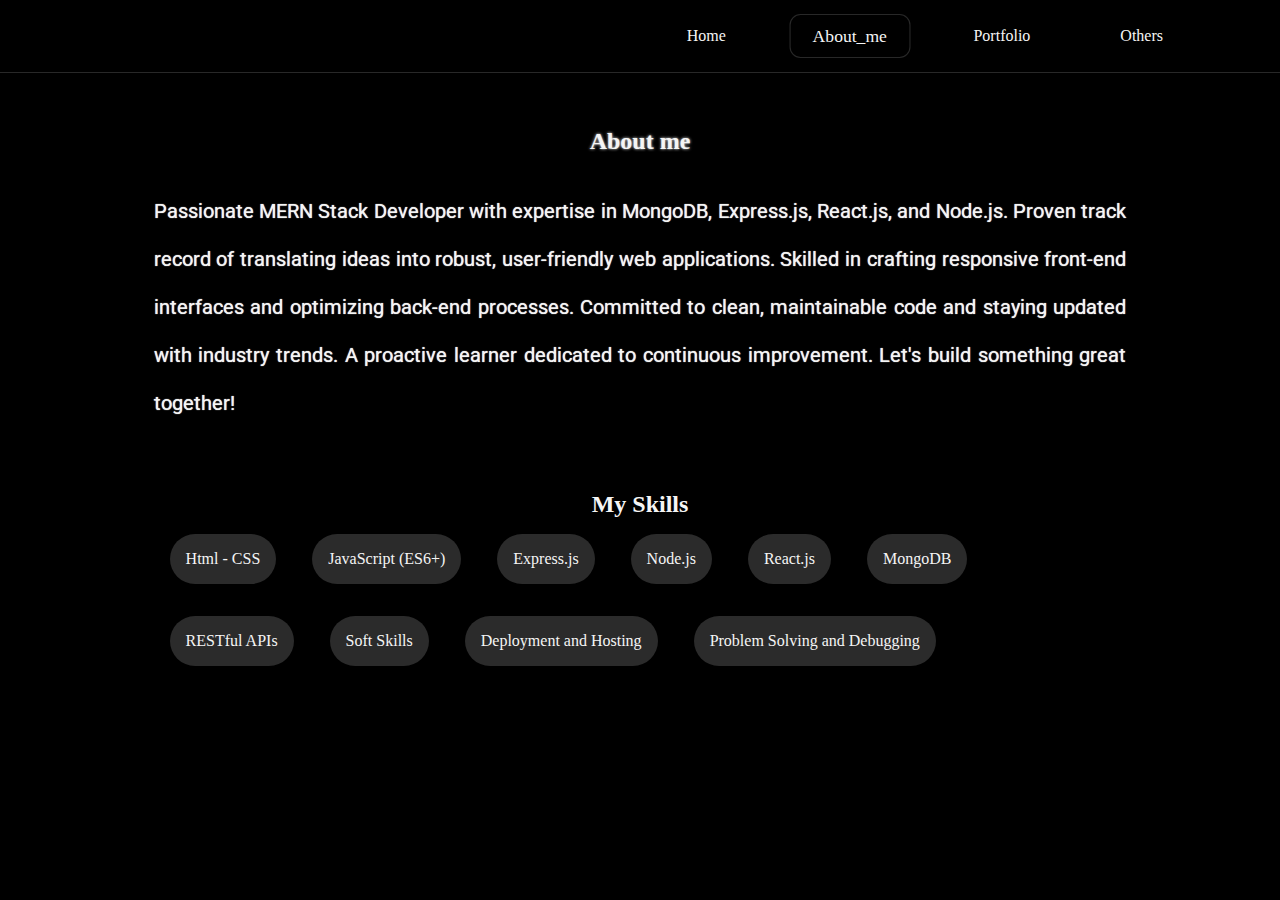
<file: about.html>
<!DOCTYPE html>
<html lang="en">
<head>
    <meta charset="UTF-8">
    <meta name="viewport" content="width=device-width, initial-scale=1.0">
    <title>Document</title>
    <link rel="stylesheet" href="./index.css">
    <link rel="stylesheet" href="./media.css">
</head>
<body>
    <header class="header">
        <section class="largeScreen" id="largeScreen">
            <nav class="largeScreen_nav">
                <ul>
                    <li ><a href="./index.html">Home</a></li>
                    <li class="active"><a href="./about.html">About_me</a></li>
                    <li><a href="./my_projects.html">Portfolio</a></li>
                    <li><a href="./simple_projects.html">Others</a></li>
                </ul>
            </nav>
        </section>
        <section class="mobileScreen">
            <div class="hamburger">
                <button class="menu-button icon">
                    <div class="menu-icon"></div>
                </button>
            </div>
            
        </section>
        <nav class="mobileScreen_nav">
            <ul>
                <li><a href="./index.html">Home</a></li>
                <li class="active"><a href="./about.html">About_me</a></li>
                <li><a href="./my_projects.html">Portfolio</a></li>
                <li><a href="./simple_projects.html">Others</a></li>
            </ul>
        </nav>
    </header>
    <main>
        <section class="about">
            <h2><span>About me</span></h2>
            <div class="about_text">
                <p>Passionate MERN Stack Developer with expertise in MongoDB,
                    Express.js, React.js, and Node.js. Proven track record of translating 
                    ideas into robust, user-friendly web applications. Skilled in crafting responsive
                     front-end interfaces and optimizing back-end processes. Committed to clean, maintainable code and staying updated 
                     with industry trends. A proactive learner dedicated to continuous improvement.
                      Let's build something great together! </p>
            </div>
        </section>
        <section class="skills">
            <h2>My Skills</h2>
            <div class="skills_text">
                <ul>
                    <li>Html - CSS</li>
                    <li>JavaScript (ES6+)</li>
                    <li>Express.js</li>
                    <li>Node.js</li>
                    <li>React.js</li>
                    <li>MongoDB</li>
                    <li>RESTful APIs</li>
                    <li>Soft Skills</li>
                    <li>Deployment and Hosting</li>
                    <li>Problem Solving and Debugging</li>
                </ul>
            </div>
        </section>
    </main>
</body>
</html>
</file>
<file: index.css>
@import url('https://fonts.googleapis.com/css2?family=Pacifico&family=Poppins:wght@100;300;400;500;600&family=Roboto:wght@100&family=Young+Serif&display=swap');
*{
    margin: 0;
    padding: 0;
    box-sizing: border-box;
}
html{
    scroll-behavior: smooth;
}
:root{
    --BACKGROUND-COLOR : black;
    --COLOR : whitesmoke;
    --BORDER : rgba(245, 245, 245, 0.163);
}
body{
    background-color: var(--BACKGROUND-COLOR);
    color: var(--COLOR);
    cursor: context-menu;
    overflow:initial !important;
}

.other-projects{
    margin-top: 50px;
    padding-top: 30px;
}
.largeScreen{
    position:fixed;
    top: 0;
    border-bottom: 1px solid var(--BORDER);
    z-index: 1000;
}
section{
    width: 100%;
}
.largeScreen_nav ul{
    list-style-type: none;
    display: flex;
    justify-content: flex-end;
    padding: 1rem;
    gap: 3em;
    margin-right: 5rem;
    color: rgba(245, 245, 245, 0.74);
}
.largeScreen_nav {
    background-color: var(--BACKGROUND-COLOR);
}
.largeScreen_nav li{
    border: 1px solid var(--BACKGROUND-COLOR) ;
    cursor: pointer;
    padding: 10px 20px;
    border-radius: 10px;
    transition:.5s ease-in-out;
    text-decoration: none;
}
.largeScreen_nav li a{
    color: var(--COLOR);
    text-decoration: none;
}
.largeScreen_nav li a:visited{
    color: var(--COLOR);
}
.largeScreen_nav li:hover,
.largeScreen_nav .active,
.largeScreen_nav li:visited{
    border: 1px solid var(--BORDER);
}
.largeScreen_nav li:hover,
.largeScreen_nav .active{
   
    transform: scale(1.1);
}
main{
    margin-top: 4rem;
}
main img{
    border-radius: 50%;
    background-color: #000000;
    width: 65%;
    height: auto;
    border: 1px solid var(--BORDER);
}
.home{
    display: flex;
    align-items: center;
    height: 84vh;
    width: 100%;
    display: flex;
    font-family: roboto;
}
.home_content{
    display: flex;
    width: 100%;
}
.header{
    position: relative;
}
.description{
    display: flex;
    flex-direction: column;
    align-items: flex-end;
    justify-content: center;
    padding: 2rem;
    width: 50%;
    font-size:2rem;
    color: rgb(218, 218, 218);
    text-shadow: 0px 0px 3px ;
}
.description .name{
    font-size: 5rem;
}
.description .work{
    font-size: 2.5rem;
}
.img{
    width: 50%;
}
.about, .skills{
    display: flex;
    padding: 2rem;
    flex-direction: column;
    align-items: center;
}
.about h2{
    
    text-align: center;
    padding: 2rem;
    text-shadow: 0px 0px 3px;

}
.tools{
    display: flex;
    gap: 5px;
    justify-content: center;
}
.about_text {
    font-family: roboto;
    width: 80%;
    font-size: 20px;
    line-height: 3rem;
    text-shadow: 0px 0px 1px;
    text-align: justify;
}
.about_text p::selection{
    background:rgb(5, 85, 85);
    color: rgb(0, 0, 0);
}
.description .btn{
    cursor: pointer;
    padding: 10px 25px;
    margin: 2rem;
    border-radius: 25px;
    color: var(--COLOR);
    border: none;
    background-image: linear-gradient(to right, rgb(2, 2, 45) , black);
    box-shadow: 0px 0px 5px rgb(71, 71, 207);
    transition: .5s ease-in-out;
}
.description .btn:hover{
    background-image: linear-gradient(to right, rgb(26, 26, 122) , black);
}
.Home_Page{
    display: flex;
    
}
.Home_Page .social{
    display: flex;
    flex-direction: column;
    width: 20%;
    align-items: center;
    padding: 1rem;
    gap: 1rem;
    justify-content: space-evenly;
}
.social_icon{
    display: flex;
    justify-content: center;
    align-items: center;
    padding: 1rem;
    height: 60px;
    width: 60px;
    border-radius: 50%;
    background: linear-gradient(to right, rgba(231, 232, 234, 0.181), rgba(0, 0, 0, 0.2));

}
.social_icon i{
    cursor: pointer;
    font-size: 2rem;
    color: rgb(171, 164, 164);
    transition: .5s ease-in-out;
}
.social_icon i:hover{
    color: rgb(208, 206, 206);
    cursor: pointer;
    transform: scale(1.1);
}
.projects{
    display: flex;
    width: 100%;
    padding: 10px;
    height: 90vh;
    justify-content: space-around;
    align-items: center;
    gap: 10px;
    flex-wrap: wrap; /* Allow items to wrap onto the next line */
}
.project{
    text-align: center;
    font-family: roboto;
    display: flex;
    flex-direction: column;
    width: 30%;
    gap: 5px;
    height: 60%;
    line-height: 2rem;
}
.projects .project1,
.projects .project2,
.projects .project3,
.projects .project4{
    width: 100%;
    height: 100%;
    cursor: pointer;
    transition: .5s ease-in-out;
}
.projects .project1:hover,
.projects .project2:hover,
.projects .project3:hover,
.projects .project4:hover{
    box-shadow: 0px 0px 4px rgb(253, 252, 252);
    transform: scale(1.02);
}
.link {
    display: flex;
    width: 100%;
    height: 100%;
    top: 0;
    left: 0;
    z-index: 1;
}
.projects-main{
    border-bottom:200px !important;
}
.project1{
    background-image: url('./images/fashion-galleria.png');
    background-size: cover;
}
.project2{
    background-image: url('./images/Screenshot\ 2024-08-09\ 063734.png');
    background-size: cover;
}
.project3{
    background-image: url('./images/Screenshot\ 2024-08-09\ 061705.png');
    background-size: cover;
}
.project4 {
    height: 100%;
    background-image: url('./images/netflix\ clone.png');
    background-size: cover;
    background-position: center;
}
.project h1{
    font-family: roboto;
    text-align: center;
    line-height: 5rem;
}
.mobileScreen{
    display: none;
}
.mobileScreen_nav{
    display: none;
}
.skills_text{
    display: flex;
    width: 80%;
}
.skills ul li{
    cursor: pointer;
    border: none;
    border-radius: 3rem;
    margin: 1rem;
    padding: 1rem;
    display: inline-block;
    background-color: rgba(250, 249, 249, 0.174)
}
.Simple_Project{
    font-family: roboto;
    display: flex;
    width: 100%;
    margin-top: 8rem;
    justify-content: space-evenly;
    align-items: center;
}
.Simple_Project .calci img{
    width: 100%;
    display: flex;
    border-radius: 0;
    border: none;
    border: 1px solid black;
    transition: 0.5s ease-in-out;
}
.Simple_Project .calci{
    object-fit: contain;
    cursor: pointer;
    align-items: center;
    width: 30%;
    display: flex;
    flex-direction: column;
    justify-content: center;
}
.Simple_Project .calci img:hover{
    transform: scale(1.1);
    border: 1px solid var(--BORDER);
    box-shadow: 0px 0px 4px rgb(253, 252, 252);
}    
.project-img{
    margin-top: 2rem;
    background-color: aliceblue;
    width: 100%;
    
}
.project-img img{
    object-fit: cover;
}
.Simple_Project h1{
    display: none;
}
.project_h1{
    font-family: roboto;
    text-align: center;
    margin-top: 8rem;
}
.calci{
    display: flex;
    flex-direction: column;
    gap: 10px;
}
footer{
    height: 60px;
    display: flex;
    align-items: end;

}
</file>
<file: media.css>
@media only screen and (max-width: 800px) {
  .largeScreen{
      display: none;
  }
 
  .mobileScreen{
      border-bottom: 1px solid var(--BORDER);
      display: flex;
      position: fixed;
      flex-direction: column;
      align-items: end;
      padding: 1rem;
      z-index: 100;
      background-color: #000000;
     

  }
  .mobileScreen_nav{
      position: absolute;
      top: 70px;
      align-items: center;
      width: 100%;
      display: none;
      position: fixed;
      background-color: #000000;
      justify-content: center;
  }
  .mobileScreen_nav ul{
      display: flex;
      flex-direction: column;
      align-items: center;
      width: 100%;
      list-style-type: none;
  }
  .mobileScreen_nav li{
      text-align: center;
      width: 100%;
      border: 1px solid var(--BORDER);
  }
  .mobileScreen_nav ul a:any-link{
      text-decoration: none;
      line-height: 5rem;
      color: var(--COLOR);
      font-family: roboto;
      transition: .5s ease-in-out;
  }
  .mobileScreen_nav a:hover,
  .mobileScreen_nav a:focus,
  .active{
    font-size: 1.2rem;
  }
  .menu-button{
      background-color: transparent;
      display: flex;
      height: 48px;
      width: 48px;
      border: none;
      justify-content: center;
      align-items: center;
      position: relative;
  }
  .menu-icon,
  .menu-icon::before,
  .menu-icon::after{
      background-color: var(--COLOR);
      width: 40px;
      height: 5px;
      border-radius: 5px;
      position: absolute;
      transition: all .5s;
  }
  .Home_Page{
    flex-direction: column;
  }
  .Home_Page .social{
    flex-direction: row;
    width: 100%;
    margin-top: 6rem;
  }
  .home{
    display: flex;
    flex-direction: column;
    align-items: center;
    text-align: center;
    justify-content: center;
    height: 60vh;
  }
  .home_content{
    display: flex;
    width: 100%;
    flex-direction: column-reverse;
    align-items: center;
  }
  .description {
    display: flex;
    padding: 0;
    justify-content: center;
    font-size: 1rem;
  }
  .description .name{
    font-size: 3rem;
  }
  .description .work{
    font-size: 1.4rem;
  }
  .menu-icon::before,
  .menu-icon::after{
      content: "";
  }
  .menu-icon::before{
      transform: translate(-20px , -12px);
  }
  .menu-icon::after{
      transform: translate(-20px , 12px);
  }
  
  header.menu-active .menu-icon {
      background-color: transparent;
      /* transform: rotate(360deg);   if we want hamburger rotation*/
  }
  
  header.menu-active .menu-icon::before {
      transform: translateX(-20px) rotate(45deg);
  }
  
  header.menu-active .menu-icon::after {
      transform: translateX(-20px) rotate(-45deg);
  }
  
  header.menu-active nav {
      display: flex;
  }
  
  nav {
      background-color: var(--HEADER-BGCOLOR);
      display: none;
      transform-origin: top center;
      animation: showMenu 0.5s ease-in-out forwards;
  }
  
  @keyframes showMenu {
      0%{
          transform: scaleY(0);
      }
      80%{
          transform: scaleY(1.2);
      }
      100%{
          transform: scaleY(1);
      }
  }
  .about{
    display: flex;
    padding: 1rem;
    flex-direction: column;
    align-items: center;
}
.about h2{
    
    text-align: center;
    padding: 1rem;
    text-shadow: 0px 0px 3px;
    

}
.about_text{
    font-family: roboto;
    width: 80%;
    line-height: 3rem;
    text-shadow: 0px 0px 1px;
}
.about_text p::selection{
    background:rgb(5, 85, 85);
    color: rgb(0, 0, 0);
}
.projects{
  height: 180vh;
  display: flex;
  flex-direction: column;
  flex-wrap: nowrap; /* Allow items to wrap onto the next line */
}
.project{
  width: 80%;
  height: 100%;

  margin-bottom: 2rem;
  font-size: 10px;
}
.project h1{
  padding: 0px;
  font-size: 5px;
}
.Simple_Project{
  flex-direction: column;
  width: 100%;
}
.Simple_Project .calci{
  width: 70%;
}
.Simple_Project .calci h2{
  font-size: 1rem;
}
.Simple_Project h1{
  display: flex;
  font-size: 1.5rem;
  margin-bottom: 2rem;
}

.calci{
  margin-top: 4rem;
}
}




@media only screen and (max-width: 600px) {

  .skills{
    padding: 0;
    margin: 0;
    text-align: justify;
    gap: 10px;
  }
  .projects content{
    padding: 0;
    margin: 0;
  }
  .Simple_Project{
    margin-top: 0px;
  }
  .project h1, .calci h2{
    font-size: 17px !important;
  }
  .description {
    display: flex;
    padding: 0;
    margin: 0;
    justify-content: center;
    font-size: .6rem;
  }
  .about h2{
    font-size: 1.2rem;
  }
  .about_text{
    padding: 0px;
    font-size: .8rem;
  }
  .description .name{
    font-size: 2rem;
  }
  .description .work{
    font-size: .8rem;
  }
  .skills ul li{
    font-size: 13px;
    margin: .5rem;
    padding: .6rem;
  }
  .tools img{
    width: 20px;
    height: 20px;
  }

  .project h1{
    line-height: 0;
    margin: 7px;
  }

  .other-projects{
    margin: 0;
  }
  
}
</file>
